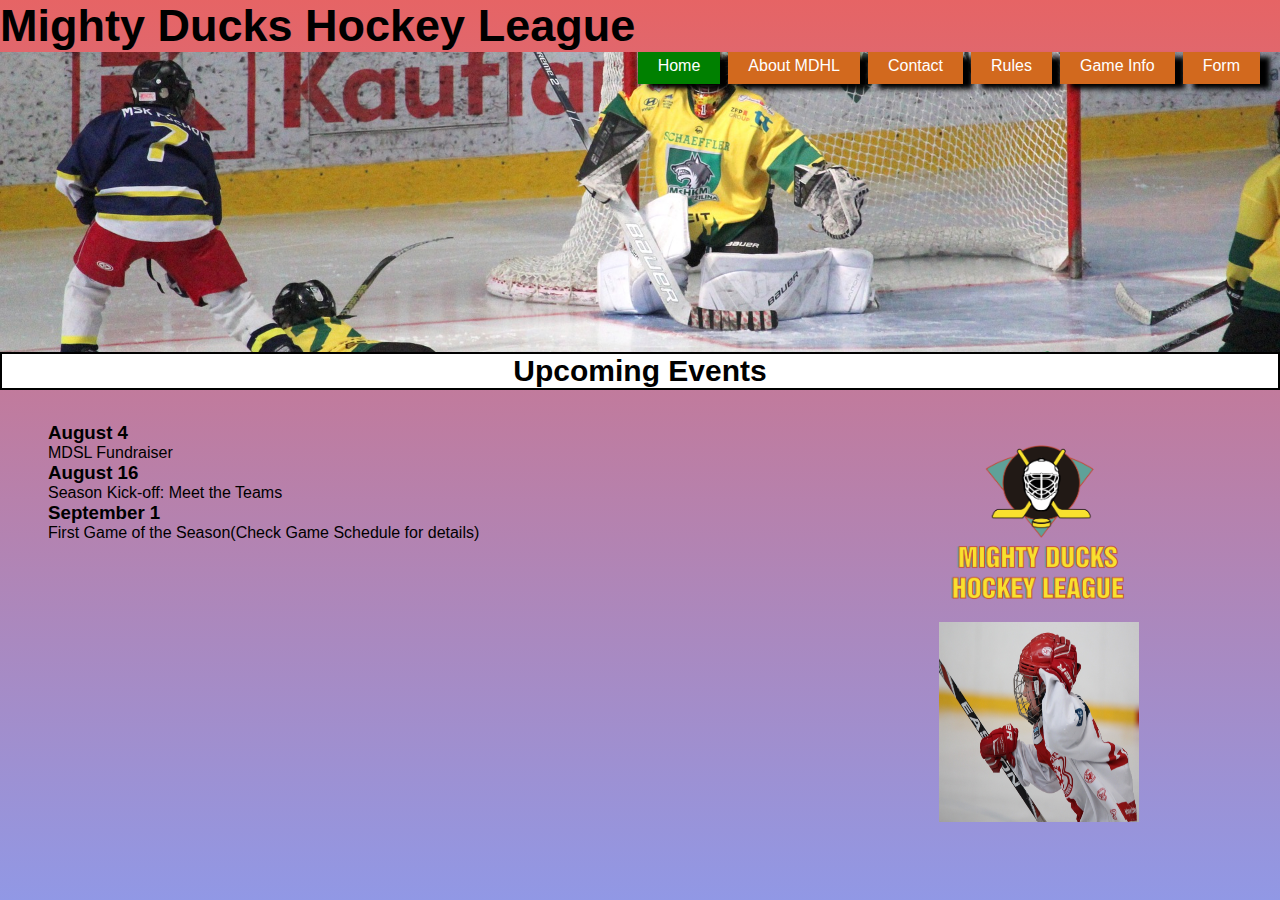
<file: index.html>
<!DOCTYPE html>
<html lang="en">
<head>
    <meta charset="UTF-8">
    <meta http-equiv="X-UA-Compatible" content="IE=edge">
    <meta name="viewport" content="width=device-width, initial-scale=1.0">
    <link rel="stylesheet" href="./styles/style2.css">
    <link rel="shortcut icon" href="./assets/favicon.ico" type="image/x-icon">
    <title>MDHL Page</title>
</head>
<body>
    <header>
        <h1>Mighty Ducks Hockey League</h1>
        <div class="banner">
            <nav>
                <a href="#" class="active">Home</a>
                <a href="./about.html">About MDHL</a>
                <a href="./contact.html">Contact</a>
                <a href="./rules.html">Rules</a>
                <a href="./game_info.html">Game Info</a>
                <a href="./form_registration.html">Form</a>
            </nav>
        </div>
    </header>
    <main>
        <section>
            <div class="titleh2">
                <h2>Upcoming Events</h2>
            </div>
            <div class="container-gen">
                <div class="container-art">
                    <article>
                        <h3>August 4</h3>
                        <p>MDSL Fundraiser</p>
                    </article>
                    <article>
                        <h3>August 16</h3>
                        <p>Season Kick-off: Meet the Teams</p>
                    </article>
                    <article>
                        <h3>September 1</h3>
                        <p>First Game of the Season(Check Game Schedule for details)</p>
                    </article>
                </div>
                <figure>
                    <img src="./assets/Logo_Mighty_ducks-01.png" alt="logo" class="logo">
                    <img src="./assets/hockey_1.jpg" alt="imagenIndex" class="image">
                </figure>
        </div>
        </section>
    </main>
</body>
</html>
</file>
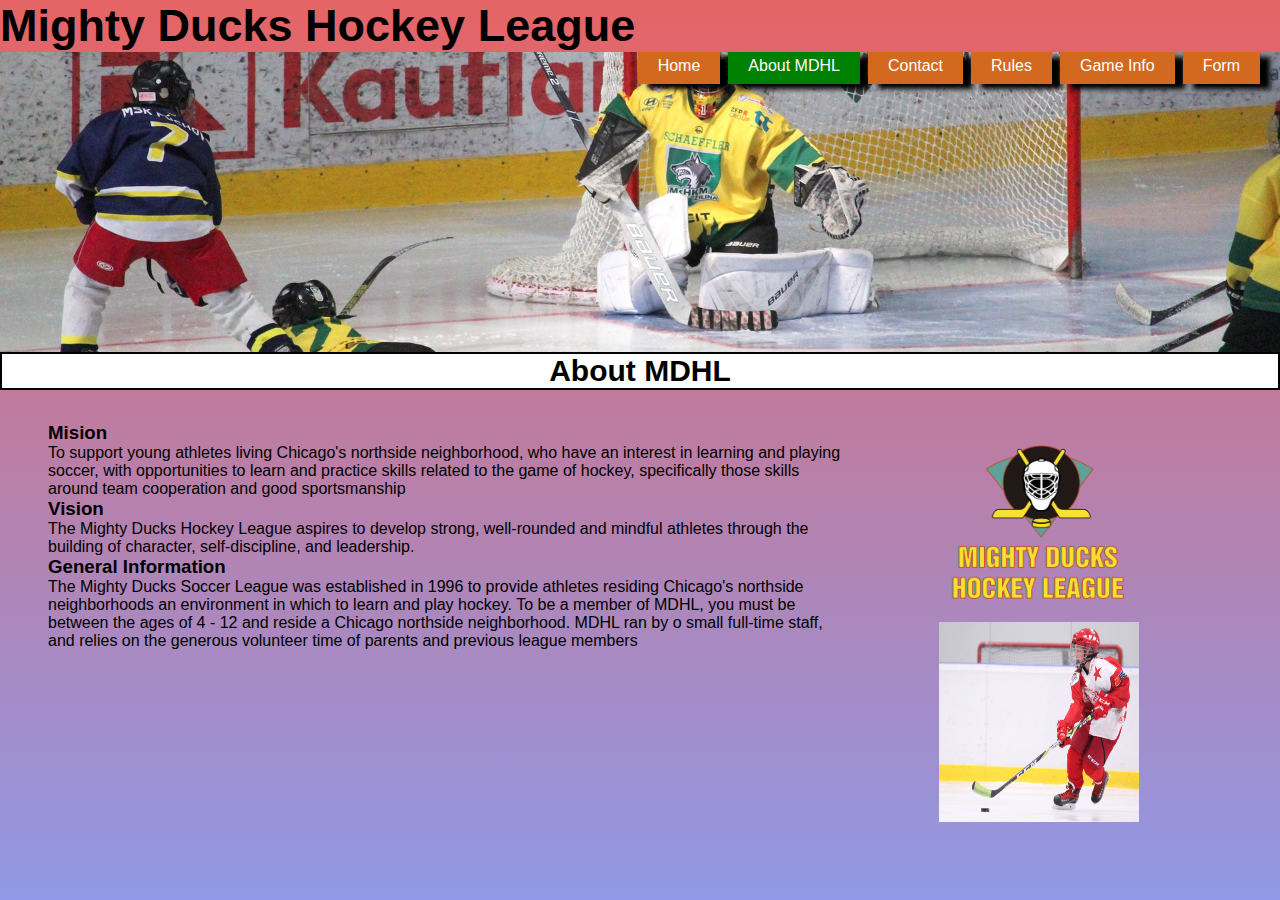
<file: about.html>
<!DOCTYPE html>
<html lang="en">
<head>
    <meta charset="UTF-8">
    <meta http-equiv="X-UA-Compatible" content="IE=edge">
    <meta name="viewport" content="width=device-width, initial-scale=1.0">
    <link rel="stylesheet" href="./styles/style2.css">
    <link rel="shortcut icon" href="./assets/favicon.ico" type="image/x-icon">
    <title>MDHL Page</title>
</head>
<body>
    <header>
        <h1>Mighty Ducks Hockey League</h1>
        <div class="banner">
            <nav>
                <a href="./index.html">Home</a>
                <a href="#" class="active">About MDHL</a>
                <a href="./contact.html">Contact</a>
                <a href="./rules.html">Rules</a>
                <a href="./game_info.html">Game Info</a>
                <a href="./form_registration.html">Form</a>
            </nav>
        </div>
    </header>
    <main>
        <section>
            <div class="titleh2">
                <h2>About MDHL</h2>
            </div>
            <div class="container-gen">
                <div class="container-art">
                    <article> 
                        <h3>Mision</h3>
                        <p>To support young athletes living Chicago's northside neighborhood, who have an interest in
                        learning and playing soccer, with opportunities to learn and practice skills related to the game of
                        hockey, specifically those skills around team cooperation and good sportsmanship</p>
                    </article>
                    <article>     
                        <h3>Vision</h3>
                        <p>The Mighty Ducks Hockey League aspires to develop strong, well-rounded and mindful athletes
                        through the building of character, self-discipline, and leadership.</p>
                    </article>
                    <article>        
                        <h3>General Information</h3>
                        <p>The Mighty Ducks Soccer League was established in 1996 to provide athletes residing
                        Chicago's northside neighborhoods an environment in which to learn and play hockey. To be a
                        member of MDHL, you must be between the ages of 4 - 12 and reside a Chicago northside
                        neighborhood. MDHL ran by o small full-time staff, and relies on the generous volunteer time of
                        parents and previous league members</p>
                    </article>
                </div>
                <figure>
                    <img src="./assets/Logo_Mighty_ducks-01.png" alt="logo" class="logo">
                    <img src="./assets/hockey_2.jpg" alt="imagenIndex" class="image">
                </figure>
            </div>
        </section>
    </main>
</body>
</html>
</file>
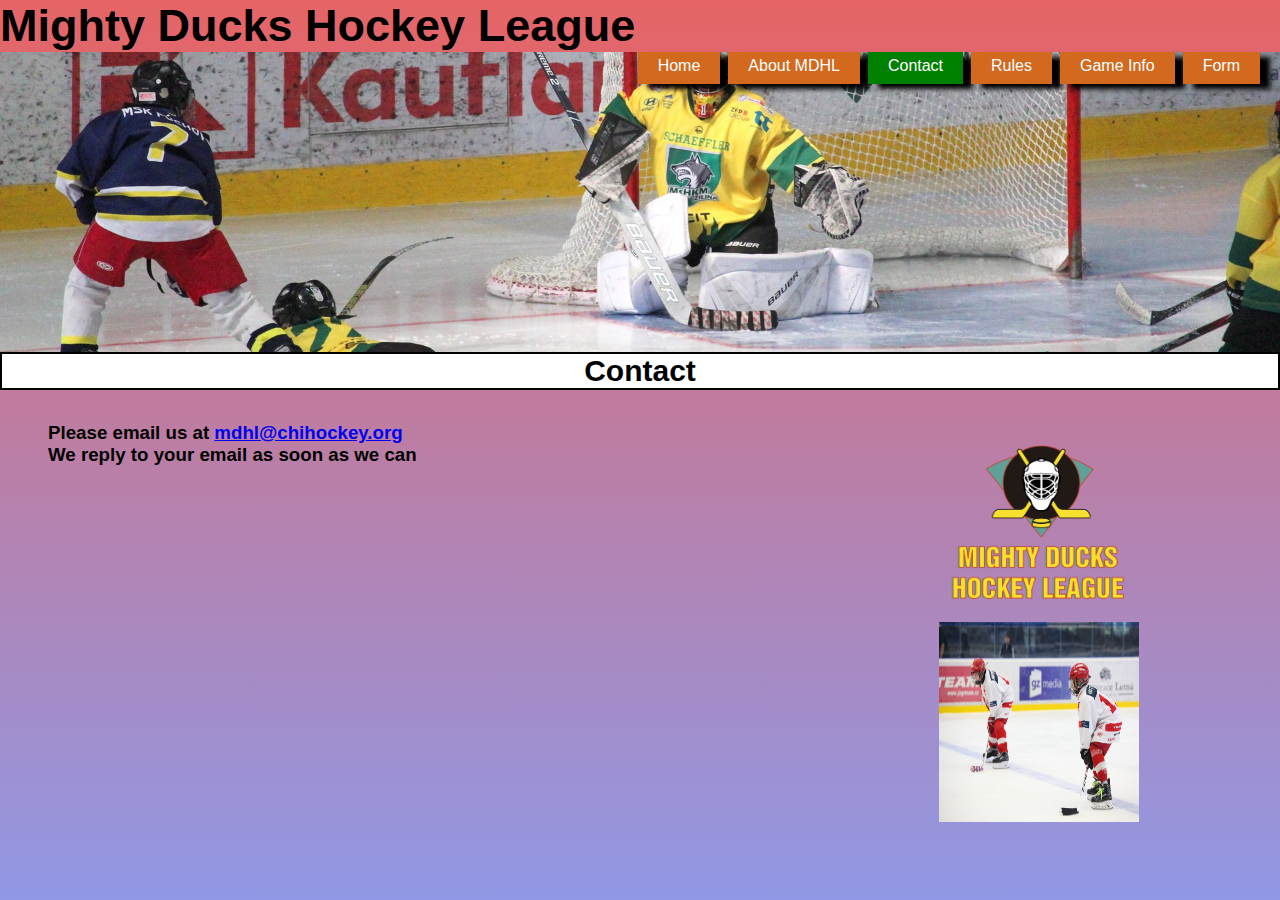
<file: contact.html>
<!DOCTYPE html>
<html lang="en">
<head>
    <meta charset="UTF-8">
    <meta http-equiv="X-UA-Compatible" content="IE=edge">
    <meta name="viewport" content="width=device-width, initial-scale=1.0">
    <link rel="stylesheet" href="./styles/style2.css">
    <link rel="shortcut icon" href="./assets/favicon.ico" type="image/x-icon">
    <title>MDHL Page</title>
</head>
<body>
    <header>
        <h1>Mighty Ducks Hockey League</h1>
        <div class="banner">
            <nav>
                <a href="./index.html">Home</a>
                <a href="./about.html">About MDHL</a>
                <a href="#" class="active">Contact</a>
                <a href="./rules.html">Rules</a>
                <a href="./game_info.html">Game Info</a>
                <a href="./form_registration.html">Form</a>
            </nav>
        </div>
    </header>
    <main>
        <section>
            <div class="titleh2">
                <h2>Contact</h2>
            </div>
            <div class="container-gen">
                <div class="container-art">
                    <article>
                        <h3>Please email us at <a href="mailto:mdhl@chihockey.org">mdhl@chihockey.org</a></h3>
                        <h3>We reply to your email as soon as we can</h3>
                    </article>
                </div>
            <figure>
                <img src="./assets/Logo_Mighty_ducks-01.png" alt="logo" class="logo">
                <img src="./assets/hockey_3.jpg" alt="imagenIndex" class="image">
            </figure>
            </div>
        </section>
    </main>
</body>
</html>
</file>
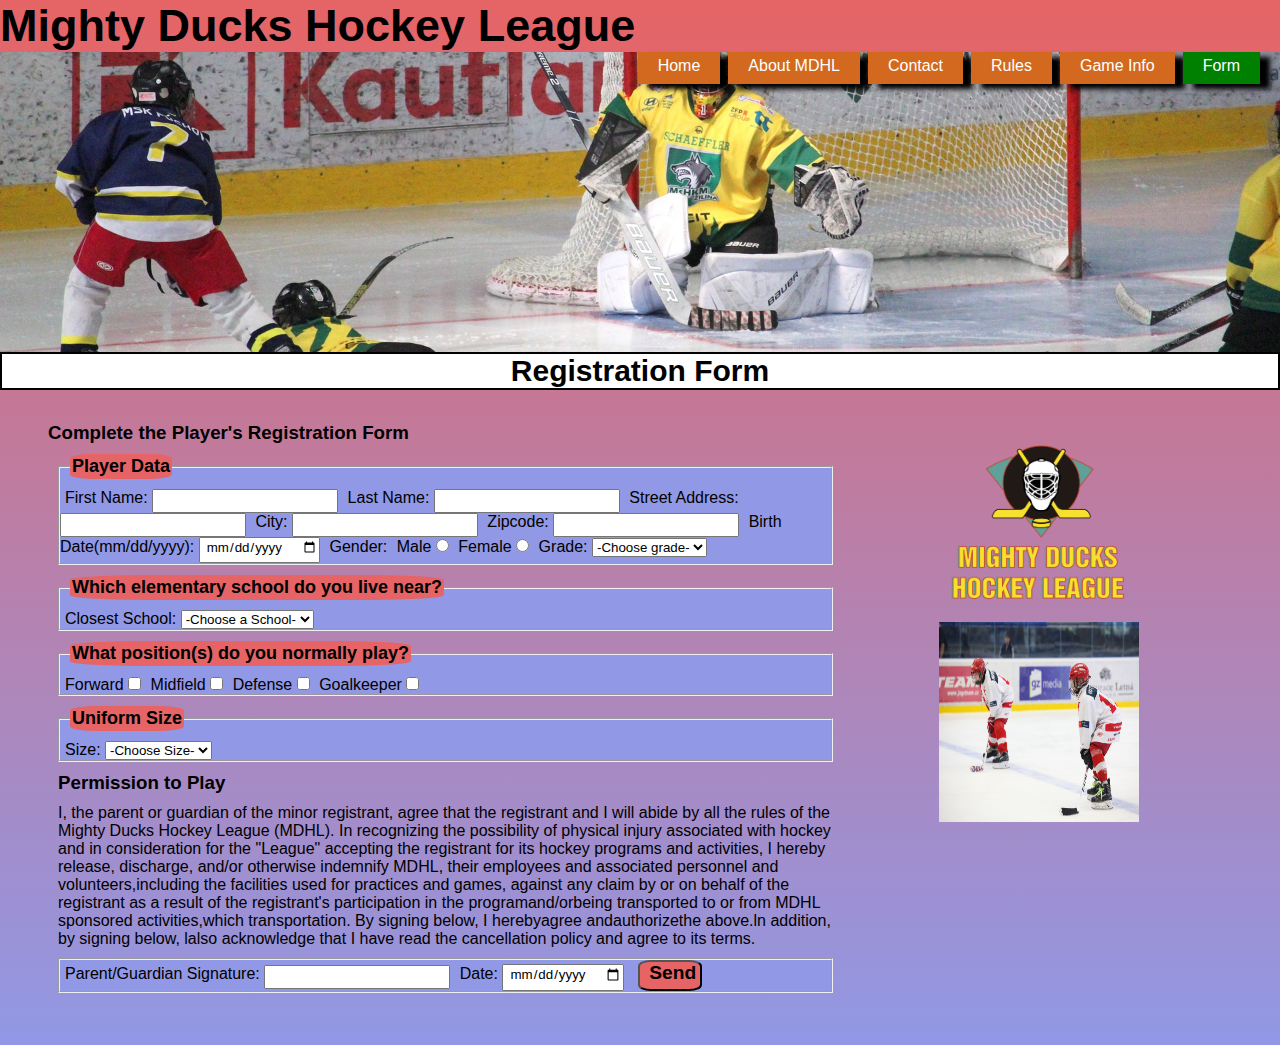
<file: form_registration.html>
<!DOCTYPE html>
<html lang="en">
<head>
    <meta charset="UTF-8">
    <meta http-equiv="X-UA-Compatible" content="IE=edge">
    <meta name="viewport" content="width=device-width, initial-scale=1.0">
    <link rel="stylesheet" href="./styles/style2.css">
    <link rel="shortcut icon" href="./assets/favicon.ico" type="image/x-icon">
    <title>MDHL Page</title>
</head>
<body>
    <header class="header">
        <h1>Mighty Ducks Hockey League</h1>
        <div class="banner">
            <nav>
                <a href="./index.html">Home</a>
                <a href="./about.html">About MDHL</a>
                <a href="./contact.html">Contact</a>
                <a href="./rules.html">Rules</a>
                <a href="./game_info.html">Game Info</a>
                <a href="#" class="active">Form</a>
            </nav>
        </div>
    </header>
    <main>
        <section>
            <div class="titleh2">
                <h2>Registration Form</h2>
            </div>
            <div class="container-gen">
                <div class="container-art">
                    <article>
                        <h3>Complete the Player's Registration Form</h3>
                        <form action="./show_data.html" method="get">
                            <fieldset name="playerdata">
                                <legend>Player Data</legend>
                                <label for="firstname">First Name:</label>
                                <input type="text" id="firstname" name="fname">
                                <label for="lastname">Last Name:</label>
                                <input type="text" id="lastname" name="lname">
                                <label for="staddress">Street Address:</label>
                                <input type="text" id="staddress" name="staddr">
                                <label for="city">City:</label>
                                <input type="text" id="city" name="cit">
                                <label for="zipcode">Zipcode:</label>
                                <input type="number" id="zipcode" name="zipc">
                                <label for="bday">Birth Date(mm/dd/yyyy):</label>
                                <input type="date" name="birthday" id="bday">
                                <label id="gender">Gender:</label>
                                <label for="male">Male</label>
                                <input type="radio" name="gender" id="male">
                                <label for="female">Female</label>
                                <input type="radio" name="gender" id="female">
                                <label for="choose-grade">Grade:</label>
                                <select name="grade" id="choose-grade">
                                    <option value="">-Choose grade-</option>
                                    <option value="preschool">Pre-School</option>
                                    <option value="1st">1st Grade</option>
                                    <option value="2nd">2nd Grade</option>
                                    <option value="3rd">3rd Grade</option>
                                    <option value="4th">4th Grade</option>
                                    <option value="5th">5th Grade</option>
                                </select>
                            </fieldset>
                            <fieldset>
                                <legend>Which elementary school do you live near?</legend>
                                <label for="choose-school">Closest School:</label>
                                <select name="school" id="choose-school">
                                    <option value="">-Choose a School-</option>
                                    <option value="ajkatzenmaier">AJ Katzenmaier</option>
                                    <option value="greenbay">Greenbay</option>
                                    <option value="howardayeager">Howard A Yeager</option>
                                    <option value="marjoriephart">Marjorie P Hart</option>
                                    <option value="north">North Elementary</option>
                                    <option value="south">South Elementary</option>
                                </select>
                            </fieldset>
                            <fieldset>
                                <legend>What position(s) do you normally play?</legend>
                                <label for="forward">Forward</label>
                                <input type="checkbox" name="fw" id="forward">
                                <label for="midfield">Midfield</label>
                                <input type="checkbox" name="mf" id="midfield">
                                <label for="defense">Defense</label>
                                <input type="checkbox" name="df" id="defense">
                                <label for="goalkeeper">Goalkeeper</label>
                                <input type="checkbox" name="gk" id="goalkeeper">
                            </fieldset>
                            <fieldset>
                                <legend>Uniform Size</legend>
                                <label for="choose-uniform">Size:</label>
                                <select name="uniform" id="choose-uniform">
                                    <option value="">-Choose Size-</option>
                                    <option value="youthsmall">Youth Small</option>
                                    <option value="youthmedium">Youth Medium</option>
                                    <option value="youthlarge">Youth Large</option>
                                    <option value="small">Small</option>
                                    <option value="medium">Medium</option>
                                    <option value="large">Large</option>
                                    <option value="xtralarge">Extra-Large</option>
                                </select>
                            </fieldset>
                            <h3>Permission to Play</h3>
                            <p>I, the parent or guardian of the minor registrant, agree that the registrant and I will abide by all the rules of the
                                Mighty Ducks Hockey League (MDHL). In recognizing the possibility of physical injury associated with hockey and in
                                consideration for the "League" accepting the registrant for its hockey programs and activities, I hereby release,
                                discharge, and/or otherwise indemnify MDHL, their employees and associated personnel and volunteers,including the
                                facilities used for practices and games, against any claim by or on behalf of the registrant as a result of the
                                registrant's participation in the programand/orbeing transported to or from MDHL sponsored activities,which
                                transportation. By signing below, I herebyagree andauthorizethe above.ln addition, by signing below, lalso
                                acknowledge that I have read the cancellation policy and agree to its terms.
                            </p>
                            <fieldset>
                                <label for="signature">Parent/Guardian Signature:</label>
                                <input type="text" name="sign" id="signature">
                                <label for="date">Date:</label>
                                <input type="date" name="da" id="date">
                                <input type="submit" value="Send" class="sendButton">
                            </fieldset>
                        </form>    
                    </article>
                </div>
                <figure>
                    <img src="./assets/Logo_Mighty_ducks-01.png" alt="logo" class="logo">
                    <img src="./assets/hockey_3.jpg" alt="imagenContact" class="image">
                </figure>
            </div>
        </section>
    </main>
</body>
</html>
</file>
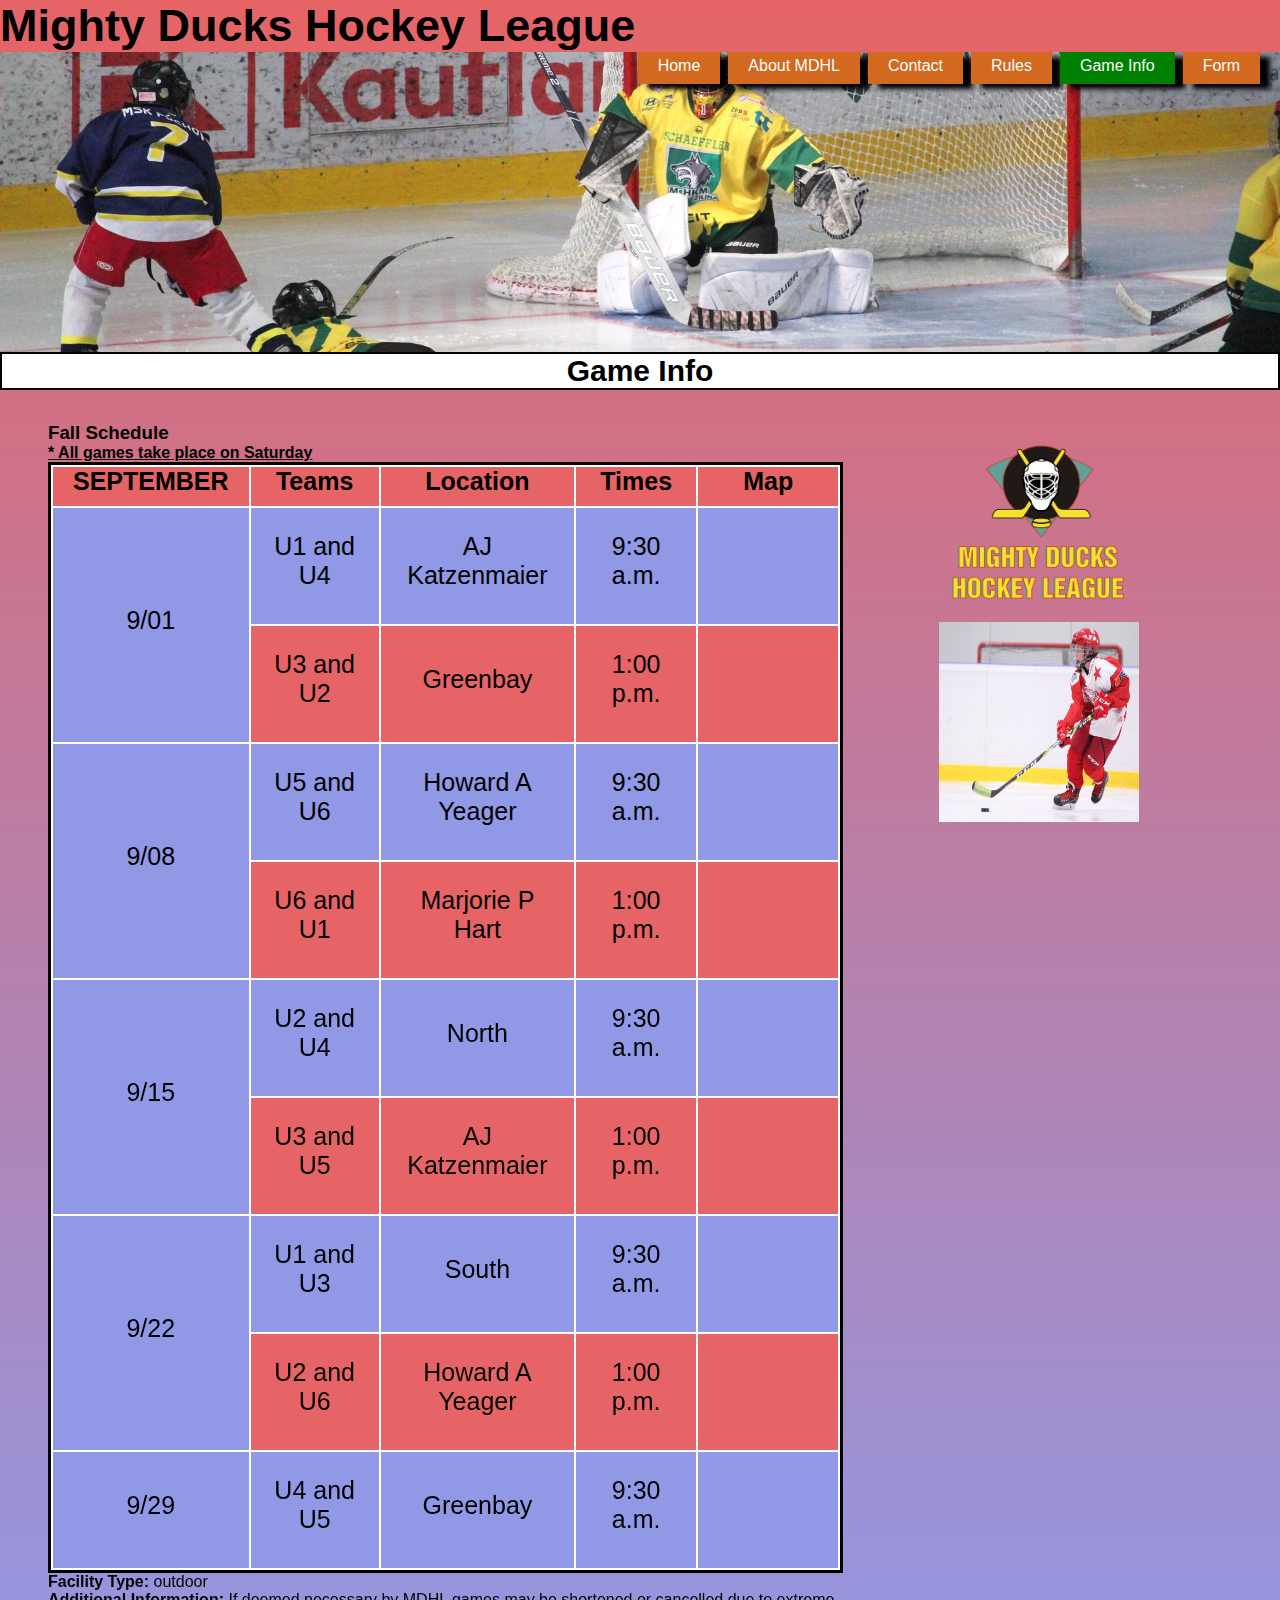
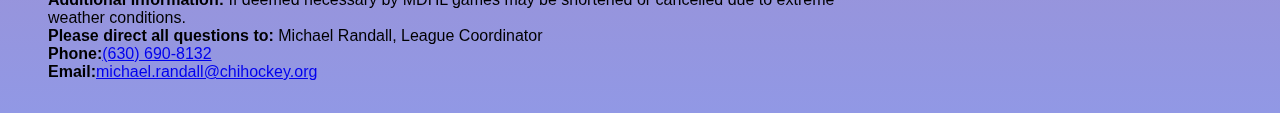
<file: game_info.html>
<!DOCTYPE html>
<html lang="en">
<head>
    <meta charset="UTF-8">
    <meta http-equiv="X-UA-Compatible" content="IE=edge">
    <meta name="viewport" content="width=device-width, initial-scale=1.0">
    <link rel="stylesheet" href="./styles/style2.css">
    <link rel="shortcut icon" href="./assets/favicon.ico" type="image/x-icon">
    <title>MDHL Page</title>
</head>
<body>
    <header>
        <h1>Mighty Ducks Hockey League</h1>
        <div class="banner">
            <nav>
                <a href="./index.html">Home</a>
                <a href="./about.html">About MDHL</a>
                <a href="./contact.html">Contact</a>
                <a href="./rules.html">Rules</a>
                <a href="#" class="active">Game Info</a>
                <a href="./form_registration.html">Form</a>
            </nav>
        </div>
    </header>
    <main>
        <section>
            <div class="titleh2">
                <h2>Game Info</h2>
            </div>
            <div class="container-gen">
                <div class="container-art">
                    <article>
                        <h3>Fall Schedule</h3>
                        <h4><u>* All games take place on Saturday</u></h4>
                    </article>
                        <table class="gameTable">
                            <thead>
                                <tr>
                                    <th>SEPTEMBER</th>
                                    <th>Teams</th>
                                    <th>Location</th>
                                    <th>Times</th>
                                    <th>Map</th>   
                                </tr>
                            </thead>
                            <tbody>
                                <tr>
                                    <td rowspan="2">9/01</td>
                                    <td>U1 and U4</td>
                                    <td>AJ Katzenmaier</td>
                                    <td>9:30 a.m.</td>
                                    <td><iframe src="https://www.google.com/maps/embed?pb=!1m18!1m12!1m3!1d2969.657018148541!2d-87.63125808431784!3d41.90023277200728!2m3!1f0!2f0!3f0!3m2!1i1024!2i768!4f13.1!3m3!1m2!1s0x880fd34e07f69da7%3A0x15e198c063fc787c!2sAJ%20Katzenmaier%20Elementary!5e0!3m2!1ses-419!2sar!4v1675784998498!5m2!1ses-419!2sar" width="100" height="100" style="border:0;" allowfullscreen="" loading="lazy" referrerpolicy="no-referrer-when-downgrade"></iframe></td>
                                </tr>
                                <tr>
                                    <td>U3 and U2</td>
                                    <td>Greenbay</td>
                                    <td>1:00 p.m.</td>
                                    <td><iframe src="https://www.google.com/maps/embed?pb=!1m18!1m12!1m3!1d2969.0227959923004!2d-87.64002218431752!3d41.913868671153516!2m3!1f0!2f0!3f0!3m2!1i1024!2i768!4f13.1!3m3!1m2!1s0x880fd3407260c45b%3A0xb351205fae50c6f3!2sGreenbay%20Elementary!5e0!3m2!1ses-419!2sar!4v1675812325715!5m2!1ses-419!2sar" width="100" height="100" style="border:0;" allowfullscreen="" loading="lazy" referrerpolicy="no-referrer-when-downgrade"></iframe></td>
                                </tr>
                                <tr>
                                    <td rowspan="2">9/08</td>
                                    <td>U5 and U6</td>
                                    <td>Howard A Yeager</td>
                                    <td>9:30 a.m.</td>
                                    <td><iframe src="https://www.google.com/maps/embed?pb=!1m18!1m12!1m3!1d2950.269876673849!2d-87.8560697843083!3d42.31544224591016!2m3!1f0!2f0!3f0!3m2!1i1024!2i768!4f13.1!3m3!1m2!1s0x880feccac26b07c5%3A0x8b51fa5d6efe771a!2sHoward%20A.%20Yeager%20School%20(PREK-K)!5e0!3m2!1ses-419!2sar!4v1675812373046!5m2!1ses-419!2sar" width="100" height="100" style="border:0;" allowfullscreen="" loading="lazy" referrerpolicy="no-referrer-when-downgrade"></iframe></td>
                                </tr>
                                <tr>
                                    <td>U6 and U1</td>
                                    <td>Marjorie P Hart</td>
                                    <td>1:00 p.m.</td>
                                    <td><iframe src="https://www.google.com/maps/embed?pb=!1m18!1m12!1m3!1d2968.2896536436565!2d-87.64816138431718!3d41.92962687016665!2m3!1f0!2f0!3f0!3m2!1i1024!2i768!4f13.1!3m3!1m2!1s0x880fd30f2637f9d7%3A0xdbff5d5dfcfcfa35!2sMarjorie%20P%20Hart%20Elementary!5e0!3m2!1ses-419!2sar!4v1675812694094!5m2!1ses-419!2sar" width="100" height="100" style="border:0;" allowfullscreen="" loading="lazy" referrerpolicy="no-referrer-when-downgrade"></iframe></td>
                                </tr>
                                <tr><td rowspan="2">9/15</td>
                                    <td>U2 and U4</td>
                                    <td>North</td>
                                    <td>9:30 a.m.</td>
                                    <td><iframe src="https://www.google.com/maps/embed?pb=!1m18!1m12!1m3!1d2962.9585174508406!2d-87.88349248431454!3d42.044069862989936!2m3!1f0!2f0!3f0!3m2!1i1024!2i768!4f13.1!3m3!1m2!1s0x880fb793e8d23749%3A0xbdd4da26438cf3a0!2sNorth%20Elementary%20School!5e0!3m2!1ses-419!2sar!4v1675812757314!5m2!1ses-419!2sar" width="100" height="100" style="border:0;" allowfullscreen="" loading="lazy" referrerpolicy="no-referrer-when-downgrade"></iframe></td>
                                </tr>
                                <tr><td>U3 and U5</td>
                                    <td>AJ Katzenmaier</td>
                                    <td>1:00 p.m.</td>
                                    <td><iframe src="https://www.google.com/maps/embed?pb=!1m18!1m12!1m3!1d2969.657018148541!2d-87.63125808431784!3d41.90023277200728!2m3!1f0!2f0!3f0!3m2!1i1024!2i768!4f13.1!3m3!1m2!1s0x880fd34e07f69da7%3A0x15e198c063fc787c!2sAJ%20Katzenmaier%20Elementary!5e0!3m2!1ses-419!2sar!4v1675784998498!5m2!1ses-419!2sar" width="100" height="100" style="border:0;" allowfullscreen="" loading="lazy" referrerpolicy="no-referrer-when-downgrade"></iframe></td>
                                </tr>
                                <tr>
                                    <td rowspan="2">9/22</td>
                                    <td>U1 and U3</td>
                                    <td>South</td>
                                    <td>9:30 a.m.</td>
                                    <td><iframe src="https://www.google.com/maps/embed?pb=!1m18!1m12!1m3!1d2964.070449739355!2d-87.88823348431507!3d42.02022106448691!2m3!1f0!2f0!3f0!3m2!1i1024!2i768!4f13.1!3m3!1m2!1s0x880fb7ad3c474b63%3A0x93bdf85af2a839ed!2sSOUTH%20ELEMENTARY%20SCHOOL!5e0!3m2!1ses-419!2sar!4v1675812809885!5m2!1ses-419!2sar" width="100" height="100" style="border:0;" allowfullscreen="" loading="lazy" referrerpolicy="no-referrer-when-downgrade"></iframe></td>
                                </tr>
                                <tr>
                                    <td>U2 and U6</td>
                                    <td>Howard A Yeager</td>
                                    <td>1:00 p.m.</td>
                                    <td><iframe src="https://www.google.com/maps/embed?pb=!1m18!1m12!1m3!1d2950.269876673849!2d-87.8560697843083!3d42.31544224591016!2m3!1f0!2f0!3f0!3m2!1i1024!2i768!4f13.1!3m3!1m2!1s0x880feccac26b07c5%3A0x8b51fa5d6efe771a!2sHoward%20A.%20Yeager%20School%20(PREK-K)!5e0!3m2!1ses-419!2sar!4v1675812373046!5m2!1ses-419!2sar" width="100" height="100" style="border:0;" allowfullscreen="" loading="lazy" referrerpolicy="no-referrer-when-downgrade"></iframe></td>
                                </tr>
                                <tr>
                                    <td>9/29</td>
                                    <td>U4 and U5</td>
                                    <td>Greenbay</td>
                                    <td>9:30 a.m.</td>
                                    <td><iframe src="https://www.google.com/maps/embed?pb=!1m18!1m12!1m3!1d2969.0227959923004!2d-87.64002218431752!3d41.913868671153516!2m3!1f0!2f0!3f0!3m2!1i1024!2i768!4f13.1!3m3!1m2!1s0x880fd3407260c45b%3A0xb351205fae50c6f3!2sGreenbay%20Elementary!5e0!3m2!1ses-419!2sar!4v1675812325715!5m2!1ses-419!2sar" width="100" height="100" style="border:0;" allowfullscreen="" loading="lazy" referrerpolicy="no-referrer-when-downgrade"></iframe></td>
                                </tr>
                            </tbody>
                            <tbody>
                                
                            </tbody>
                        </table>
                    <p><b>Facility Type:</b> outdoor</p>
                    <p><b>Additional Information:</b> If deemed necessary by MDHL games may be shortened or cancelled due to extreme weather conditions.</p>
                    <p><b>Please direct all questions to:</b> Michael Randall, League Coordinator</p>
                    <p><b>Phone:</b><a href="tel:6306908132">(630) 690-8132</a></p>
                    <p><b>Email:</b><a href="mailto:michael.randall@chihockey.org">michael.randall@chihockey.org</a></p>
                </div>
                <figure>
                    <img src="./assets/Logo_Mighty_ducks-01.png" alt="logo" class="logo">
                    <img src="./assets/hockey_2.jpg" alt="imagenIndex" class="image">
                </figure>
            </div>
        </section>
    </main>
</body>
</html>
</file>
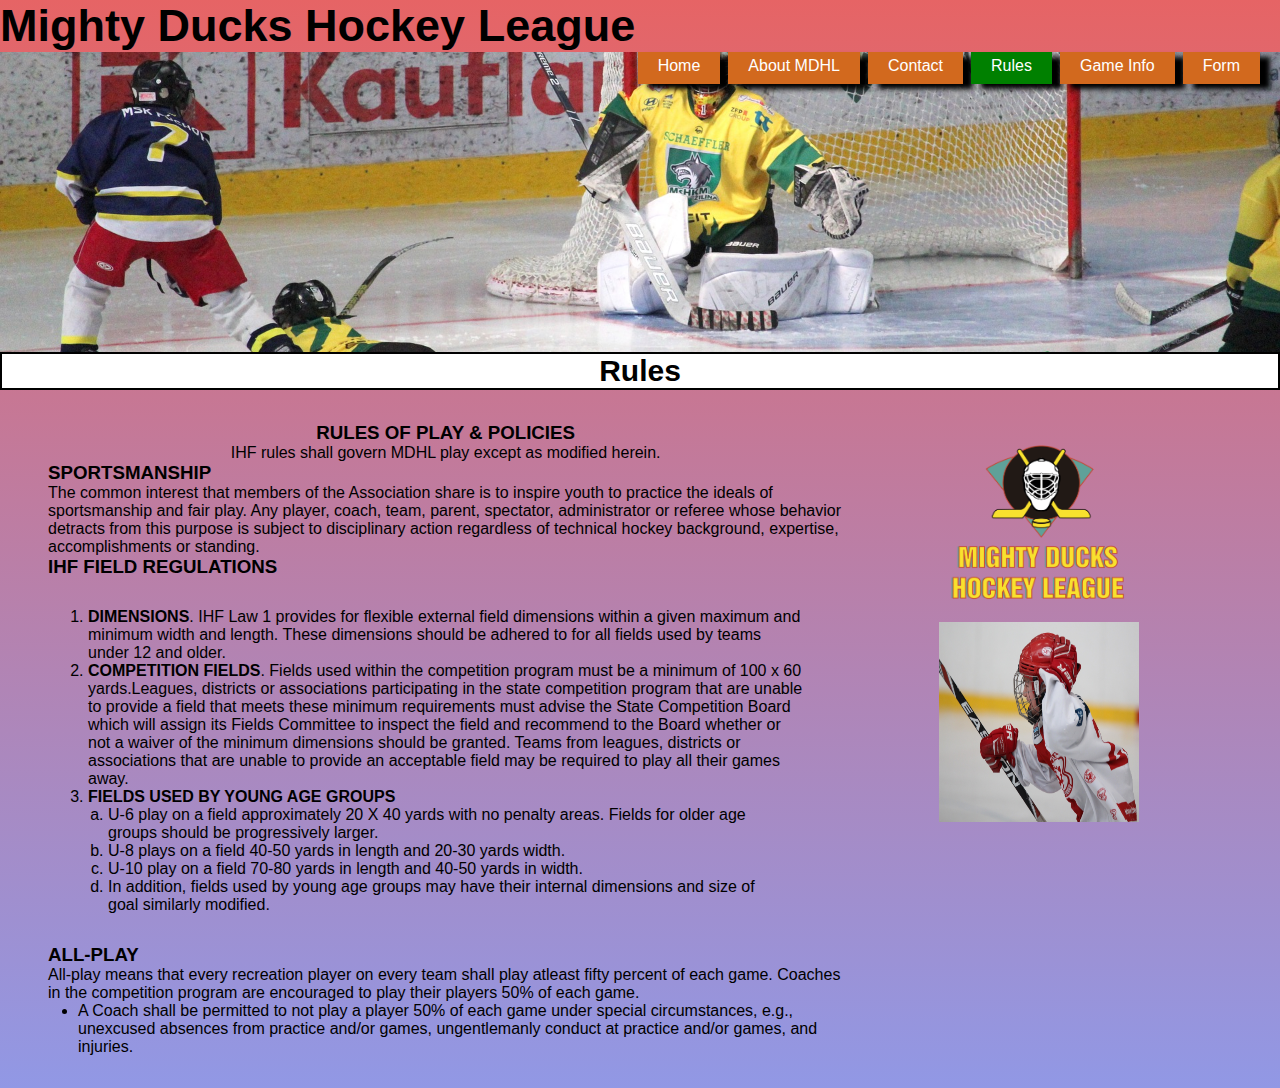
<file: rules.html>
<!DOCTYPE html>
<html lang="en">
<head>
    <meta charset="UTF-8">
    <meta http-equiv="X-UA-Compatible" content="IE=edge">
    <meta name="viewport" content="width=device-width, initial-scale=1.0">
    <link rel="stylesheet" href="./styles/style2.css">
    <link rel="shortcut icon" href="./assets/favicon.ico" type="image/x-icon">
    <title>MDHL Page</title>
</head>
<body>
    <header>
        <h1>Mighty Ducks Hockey League</h1>
        <div class="banner">
            <nav>
                <a href="./index.html">Home</a>
                <a href="./about.html">About MDHL</a>
                <a href="./contact.html">Contact</a>
                <a href="#" class="active">Rules</a>
                <a href="./game_info.html">Game Info</a>
                <a href="./form_registration.html">Form</a>
            </nav>
        </div>
    </header>
    <main>
        <section>
            <div class="titleh2">
                <h2>Rules</h2>
            </div>
            <div class="container-gen">
                <div class="container-art">
                    <article class="rulesTitle">
                        <h3>RULES OF PLAY & POLICIES</h3>
                        <p>IHF rules shall govern MDHL play except as modified herein.</p>
                    </article>
                    <article>
                        <h3>SPORTSMANSHIP</h3>
                        <p>
                            The common interest that members of the Association share is to inspire 
                            youth to practice the ideals of sportsmanship and fair play. Any player, coach, 
                            team, parent, spectator, administrator or referee whose behavior detracts from 
                            this purpose is subject to disciplinary action regardless of technical hockey 
                            background, expertise, accomplishments or standing.
                        </p>
                    </article>
                    <article>
                        <h3>IHF FIELD REGULATIONS</h3>
                        <ol class="listNum">
                            <li><b>DIMENSIONS</b>. IHF Law 1 provides for flexible external field dimensions within 
                                a given maximum and minimum width and length. These dimensions should be 
                                adhered to for all fields used by teams under 12 and older.</li>
                            <li><b>COMPETITION FIELDS</b>. Fields used within the competition program must be 
                                a minimum of 100 x 60 yards.Leagues, districts or associations participating in 
                                the state competition program that are unable to provide a field that meets these 
                                minimum requirements must advise the State Competition Board which will 
                                assign its Fields Committee to inspect the field and recommend to the Board 
                                whether or not a waiver of the minimum dimensions should be granted. Teams 
                                from leagues, districts or associations that are unable to provide an acceptable 
                                field may be required to play all their games away.
                            </li>
                            <li><b>FIELDS USED BY YOUNG AGE GROUPS</b>
                                <ol class="listLetter">
                                    <li>U-6 play on a field approximately 20 X 40 yards with no penalty areas. Fields 
                                        for older age groups should be progressively larger.
                                    </li>
                                    <li>
                                        U-8 plays on a field 40-50 yards in length and 20-30 yards width. 
                                    </li>
                                    <li>
                                        U-10 play on a field 70-80 yards in length and 40-50 yards in width.
                                    </li>
                                    <li>
                                        In addition, fields used by young age groups may have their internal 
                                        dimensions and size of goal similarly modified.
                                    </li>
                                </ol>
                            </li>
                        </ol>
                    </article>
                    <article>
                        <h3>ALL-PLAY</h3>
                        <p>All-play means that every recreation player on every team shall play atleast 
                            fifty percent of each game. Coaches in the competition program are encouraged 
                            to play their players 50% of each game.
                        </p>
                        <ul>
                            <li>
                                A Coach shall be permitted to not play a player 50% of each game 
                                under special circumstances, e.g., unexcused absences from practice 
                                and/or games, ungentlemanly conduct at practice and/or games, and 
                                injuries.
                            </li>
                        </ul>
                    </article>
                </div>
                <figure>
                    <img src="./assets/Logo_Mighty_ducks-01.png" alt="logo" class="logo">
                    <img src="./assets/hockey_1.jpg" alt="imagenIndex" class="image">
                </figure>
            </div>
        </section>        
    </main>
</body>
</html>
</file>
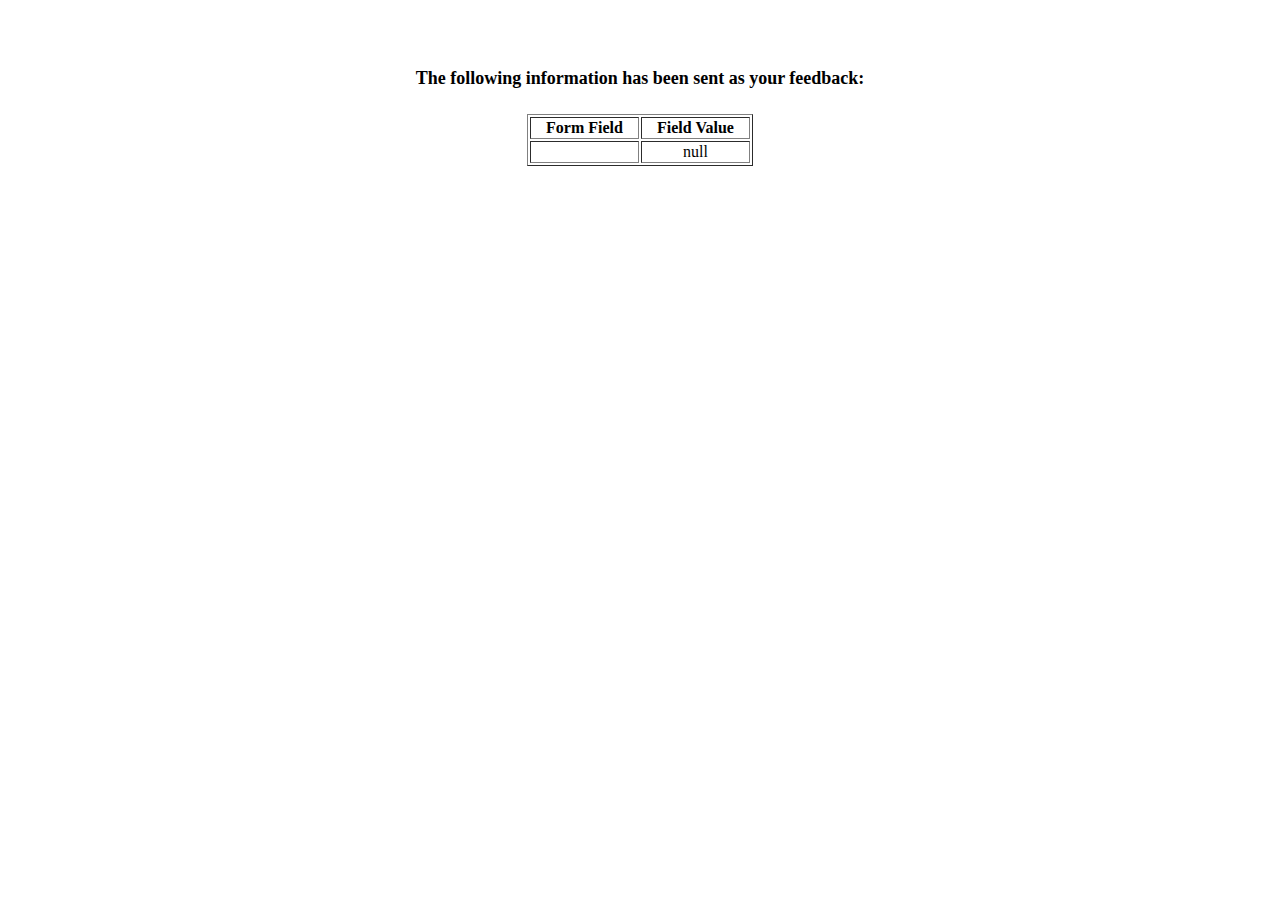
<file: show_data.html>
<!DOCTYPE html>
<html lang="en">
<head>
    <meta charset="UTF-8">
    <meta http-equiv="X-UA-Compatible" content="IE=edge">
    <meta name="viewport" content="width=device-width, initial-scale=1.0">
    <title>Feedback Sent</title>
</head>
<body>
    <p align=center>&nbsp;</p>
<h1 align=center><font size="+1">The following information has been sent as your
  feedback:</font></h1>

<table border="1" align=center width="226">
  <tr>
    <th align="center">Form Field</th>
    <th align="center">Field Value</th>
  </tr>

<script language="javascript">
var args = location.search.substr(1).split('&');
for (var i = 0; i < args.length; ++i) {
  var parts = args[i].split('=');
  if (parts != null) {
    var field = parts[0];
    var value = parts[1];
    if (value == null) {
      value = "null"
    }
    else {
      value = '"' + unescape(value.replace(/\+/g, ' ')) + '"';
    }

    document.writeln('<tr><td align="center">' + field + '</td>');
    document.writeln('<td align="center">' + value + '</td></tr>');
  }
}
</script>

<noscript>
<tr><td>
<p>You need to turn on Javascript in your browser.</p>

<p>In Microsoft Internet Explorer 4 or greater:</p>
<ul>
<li>From the "Tools" menu (in IE 4, it's the "View" menu), select "Internet Options".</li>
<li>Click on the "Security" tab.</li>
<li>Click on the "Custom Level" button. (In IE 4, select "Custom"
and then click on "Settings...".)</li>
<li>Under "Active scripting" make sure "Enable" is selected.</li>
</ul>

<p>In Netscape version 4 or greater:</p>
<ul>
<li>From the <b>Edit</b> menu, select <b>Preferences</b>.</li>
<li>In the <b>Category</b> list on the left, click on the word "Advanced".</li>
<li>In the panel on the right, make sure "Enable JavaScript" is checked.</li>
<li>Click the <b>OK</b> button.</li>
</ul>

</td></tr>
</noscript>

</table>
</body>
</html>
</file>
<file: styles/style2.css>
* {
    font-family: 'Comic Sans MS', 'Chalkboard SE', 'Comic Neue', sans-serif;
    box-sizing: border-box;
    margin: 0;
    padding: 0;
}
body{
    background: linear-gradient(#e66465, #9198e5);
    min-height: 100vh; 
}

header>h1{
    font-size: 5vh;
}
.banner{
    display: flex;
    justify-content: flex-end;
    padding-right: 20px;
    background-image: url(../assets/design1_image2.jpg);
    background-size: cover;
    background-position: 55%;
    height: 300px;
}
nav{
    display: flex;
    gap: 0.5rem;
    height: 2rem;
    min-height: fit-content;

}
nav a{
    text-decoration: none;
    min-height: fit-content;
    padding: 5px 20px;
    background-color:chocolate;
    color: white;
    box-shadow: 10px 5px 5px black;
}
nav a.active{
    background-color: green;
}
nav a:hover{
    transform: scale(1.2);
}
section{
    display: flex;
    flex-direction: column;
    gap: 2rem;
}
.titleh2{
    background-color: white;
    color: black;
    font-size:20px;
    text-align: center;
    border: 2px solid black;
}
.container-gen{
    display: flex;
    gap: 3rem;
}
.container-art{
    width: 70%;
    margin-left: 3rem;
    margin-right: 3rem;
    margin-bottom: 2rem;
}
figure{
    display: flex;
    flex-direction: column;
    width: 30%;
}
.logo{
    height: 200px;
    width: 200px;
}
.image{
    height: 200px;
    width: 200px;
}
.rulesTitle{
    text-align: center;
}
.listNum{
    padding: 30px 40px;
}
.listLetter{
    list-style-type: lower-alpha;
    padding: 0px 20px;
}
ul{
    padding-left: 30px;
}
.gameTable{
    background-color: white;
    border-spacing: 3;
    text-align: center;
    border: 3px solid black;
    font-size: 25px;
}
td, th{
    padding: 0px 20px 10px 20px;
}
tr:nth-child(odd){
    background-color: #9198e5;
}
tr:nth-child(even){
    background-color: #e66465;
}
thead tr > th{
    background-color: #e66465;
}
form{
    padding: 10px;
}
fieldset{
    margin-bottom: 10px;
    background-color: #9198e5;
}
legend{
    font-size: large;
    font-weight: bold;
    margin-left:10px;
    margin-bottom: 10px;
    background-color: #e66465;
    border: 2px solid #e66465;
    border-radius: 20%;
}
label, input{
    padding-left: 5px;
    padding-bottom: 5px;
}
form > h3{
    margin-bottom: 10px;
}
form > p{
    padding-bottom: 10px;
}
.sendButton{
    background-color: #e66465;
    border-radius: 20%;
    width: 4rem;
    font-weight: bold;
    font-size: larger;
    margin-left: 10px;
}

@media screen and (max-width:768px) {
.container-gen{
    flex-direction: column;
    align-items: center;
}
.gameTable{
    font-size: medium;
}
}
@media screen and (max-width:375px) {
nav{
    flex-wrap: wrap;
}
.container-art{
    width: 100%;
    margin: 0;
    display: flex;
    flex-wrap: wrap;
}
.gameTable{
    width: 100%;
    font-size: xx-small;
}
td, th{
    padding:5px;
}
figure{
    align-items: center;
}
input, label, legend{
    font-size: small;
}
label{
    display: block;
}
}
</file>
